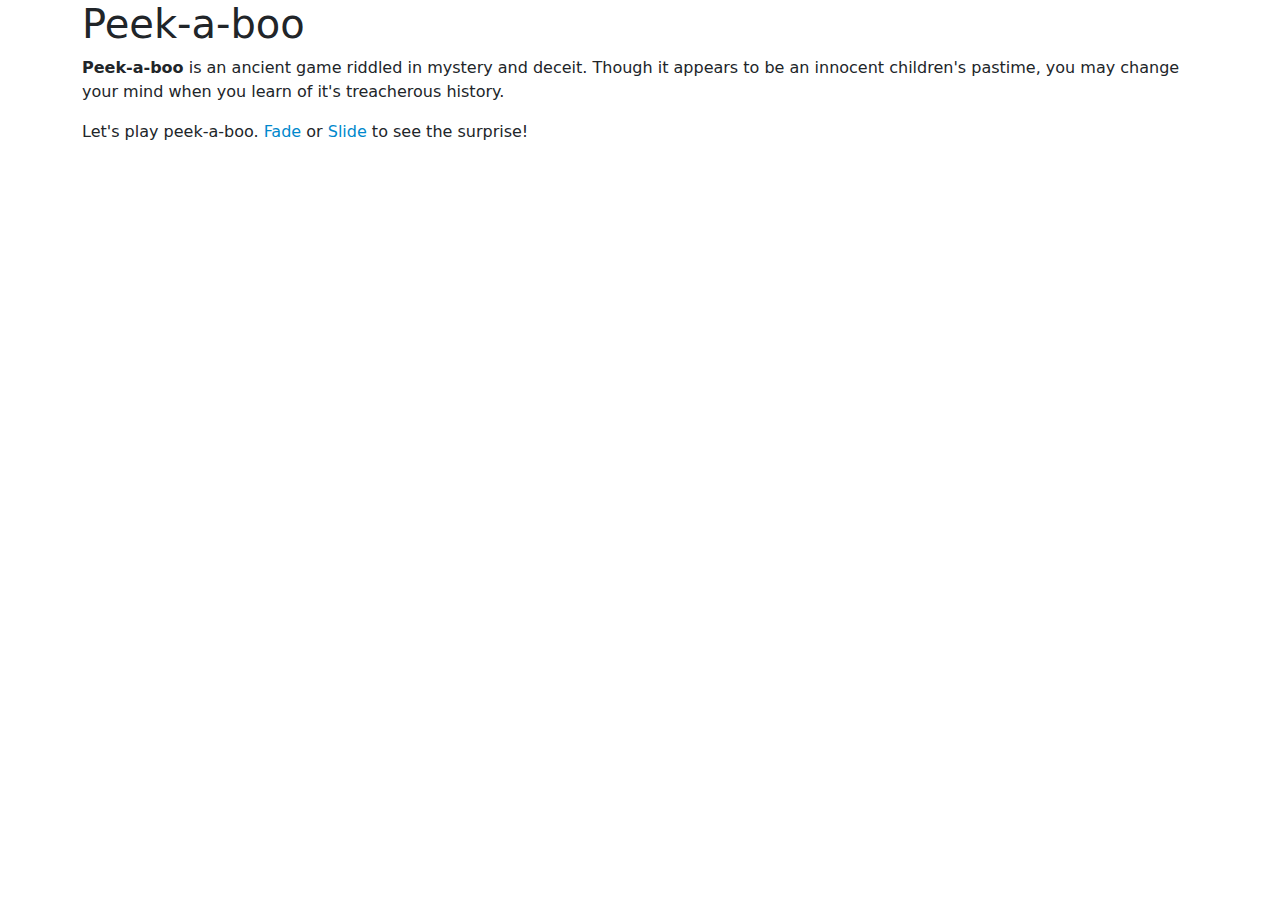
<file: index.html>
<!DOCTYPE html>
<html lang="en-US">
<head>
  <link href="css/bootstrap.css" rel="stylesheet" type="text/css">
  <link href="css/styles.css" rel="stylesheet" type="text/css">
  <script src="js/jquery-3.6.0.min.js"></script>
  <script src="js/scripts.js"></script>
  <title>Peek-a-boo</title>
</head>
<body>
  <div class="container">
    <h1>Peek-a-boo</h1>
    <p><strong>Peek-a-boo</strong> is an ancient game riddled in mystery and deceit. Though it appears to be an innocent children's pastime, you may change your mind when you learn of it's treacherous history.</p>

		<p>Let's play peek-a-boo. <span class="clickable-fade">Fade</span> or <span class="clickable-slide">Slide</span> to see the surprise!</p>

    <div id="walrus">
      <img src="img/walrus.jpg">
    </div>
  </div>
</body>
</html>
</file>
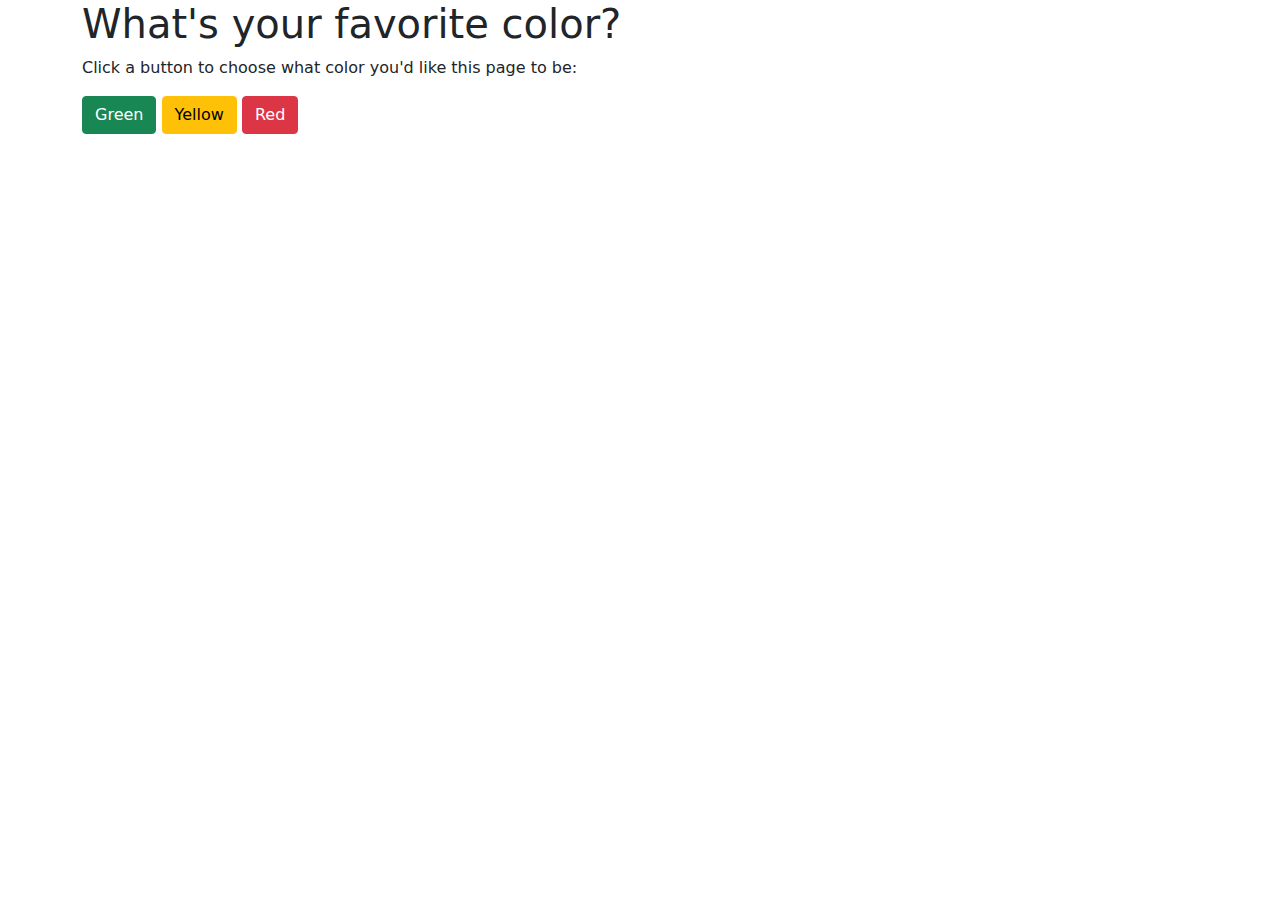
<file: colors.html>
<!DOCTYPE html>
<html lang="en-US">
<head>
  <link href="css/bootstrap.css" rel="stylesheet" type="text/css">
  <link href="css/styles.css" rel="stylesheet" type="text/css">
  <script src="js/jquery-3.6.0.min.js"></script>
  <script src="js/scripts.js"></script>
  <title>Colors</title>
</head>
<body>
  <div class="container">
    <h1>What's your favorite color?</h1>
    <p>Click a button to choose what color you'd like this page to be:</p>

    <button class="btn btn-success" id="green">Green</button>
    <button class="btn btn-warning" id="yellow">Yellow</button>
    <button class="btn btn-danger" id="red">Red</button>
  </div>
</body>
</html>
</file>
<file: css/styles.css>
#walrus {
  display: none;
}

.clickable-fade, .clickable-slide {
	cursor: pointer;
	color: #0088cc;
}

.clickable:hover {
	text-decoration: underline;
}

.green-background {
  background-color: green;
}

.yellow-background {
  background-color: yellow;
}

.red-background {
  background-color: red;
}
</file>
